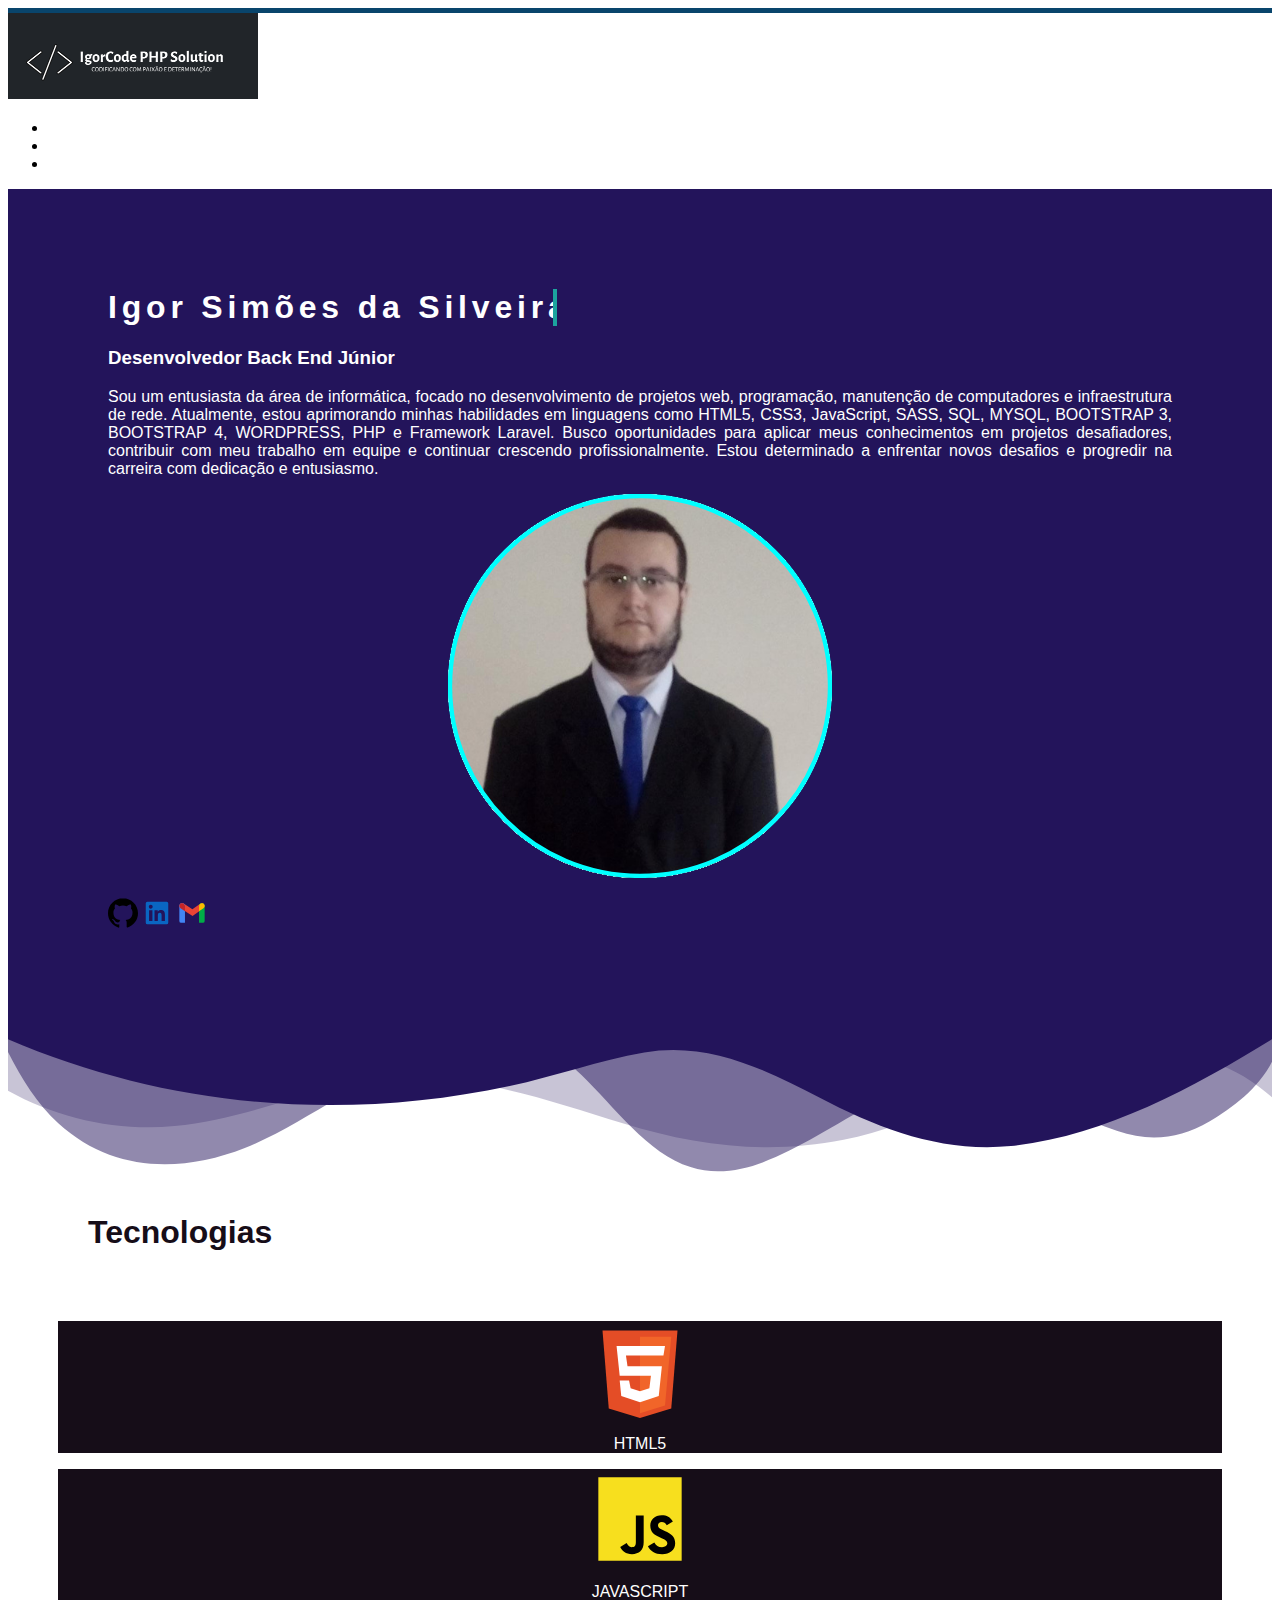
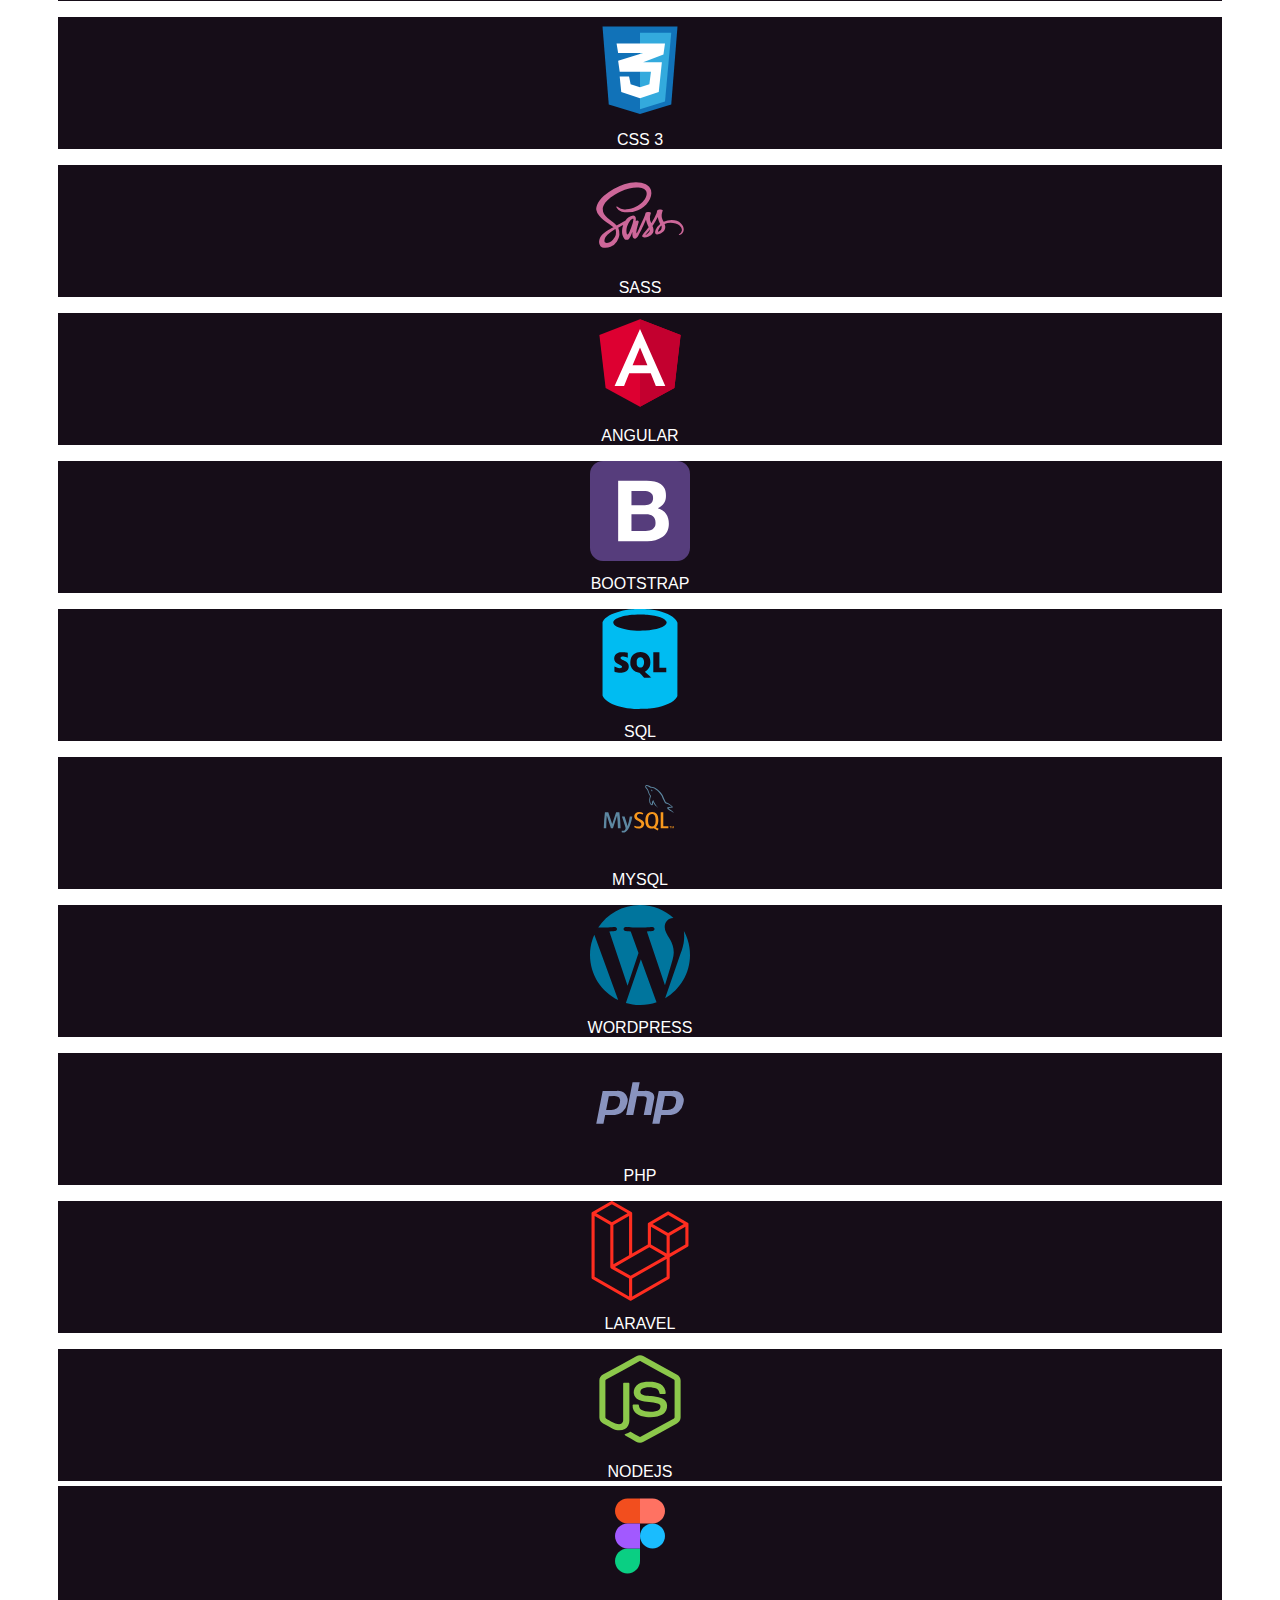
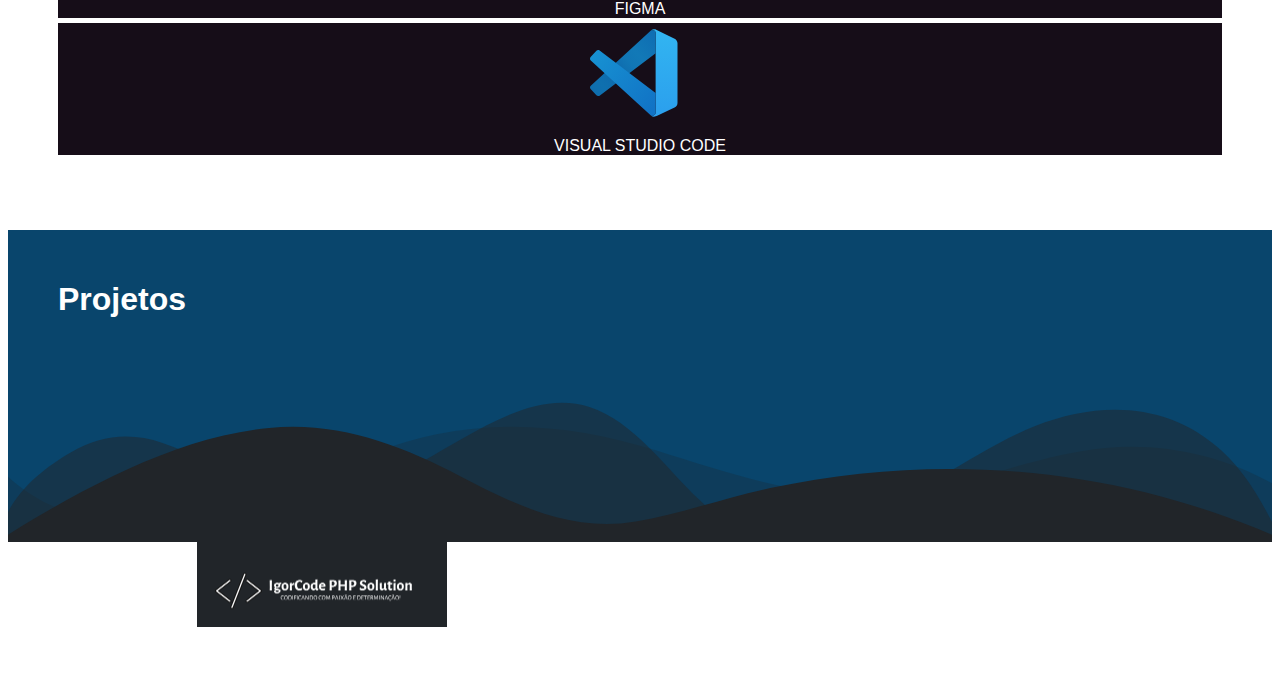
<file: index.html>
<!DOCTYPE html>
<html lang="en">
    <head>
        <meta charset="UTF-8">
        <meta name="viewport" content="width=device-width, initial-scale=1.0">
        <link rel="shortcut icon" type="imagex/png" href="./src/assets/images/1.ico">
        <link rel="stylesheet" href="src/assets/css/style.css">
        <link href="https://cdn.jsdelivr.net/npm/bootstrap@5.0.2/dist/css/bootstrap.min.css" rel="stylesheet" integrity="sha384-EVSTQN3/azprG1Anm3QDgpJLIm9Nao0Yz1ztcQTwFspd3yD65VohhpuuCOmLASjC" crossorigin="anonymous">
        <title>Igor Simões | Portifólio</title>
    </head>
    <body>
        <!-- Menu -->
        <div class="detalhe"></div>
        <!-- <nav class="navbar navbar-dark bg-dark">
            <div class="container">
                <a class="navbar-brand" href="#">
                    <img src="src/assets/images/logo2.png" alt="" width="250">
                </a>
                
                <ul class="nav justify-content-end">
                    <li class="nav-item">
                        <a class="nav-link" href="#sobre">Sobre</a>
                    </li>
                    <li class="nav-item">
                        <a class="nav-link" href="#tec">Tecnologia</a>
                    </li>
                    <li class="nav-item">
                        <a class="nav-link" href="#projetos">Projetos</a>
                    </li>
                </ul>
            </div>
        </nav> -->
        <nav class="navbar navbar-dark sticky-top bg-dark">
            <div class="container">
                <a class="navbar-brand" href="#">
                    <img src="src/assets/images/logo2.png" alt="" width="250">
                </a>
                <ul class="nav justify-content-end">
                    <li class="nav-item">
                    <a class="nav-link" href="#sobre">Sobre</a>
                    </li>
                    <li class="nav-item">
                    <a class="nav-link" href="#tec">Tecnologia</a>
                    </li>
                    <li class="nav-item">
                    <a class="nav-link" href="#projetos">Projetos</a>
                    </li>
                </ul>
            </div>
        </nav>
        <!-- Cabeçalho  -->
        <header class="header" id="sobre">
            <div class="container container_header">
                <h1 class="typewriter mb-4">Igor Simões da Silveira</h1>
                <div class="row g-5" style="row-gap: 20px; margin-bottom: 20px;">
                    <div class="col-md-6">
                        <h3>Desenvolvedor Back End Júnior</h3>
                        <p class="mt-3">Sou um entusiasta da área de informática, focado no desenvolvimento de projetos web, programação, manutenção de computadores e infraestrutura de rede. Atualmente, estou aprimorando minhas habilidades em linguagens como HTML5, CSS3, JavaScript, SASS, SQL, MYSQL, BOOTSTRAP 3, BOOTSTRAP 4, WORDPRESS, PHP e Framework Laravel. Busco oportunidades para aplicar meus conhecimentos em projetos desafiadores, contribuir com meu trabalho em equipe e continuar crescendo profissionalmente. Estou determinado a enfrentar novos desafios e progredir na carreira com dedicação e entusiasmo.</p>
                    </div>
                    <div class="col-md-6 justify-content-center" style="display: grid; align-items: center; align-content: center; justify-items: center;">
                        <img class="rounded foto_perfil" src="./src/assets/images/foto_perfil4.png"  alt="Foto de perfil">
                    </div>
                </div>
                <div class="row" style="margin-top: 20px; margin-bottom: 30px;">
                    <div class="col text-align-center rede_social">
                        <a class="btn btn-light" target="_blank" href="https://github.com/igorsimoes4"><svg height="30px" fill="#00000" viewBox="0 0 32 32" xmlns="http://www.w3.org/2000/svg"><g id="SVGRepo_bgCarrier" stroke-width="0"></g><g id="SVGRepo_tracerCarrier" stroke-linecap="round" stroke-linejoin="round"></g><g id="SVGRepo_iconCarrier"> <path d="M16 0.396c-8.839 0-16 7.167-16 16 0 7.073 4.584 13.068 10.937 15.183 0.803 0.151 1.093-0.344 1.093-0.772 0-0.38-0.009-1.385-0.015-2.719-4.453 0.964-5.391-2.151-5.391-2.151-0.729-1.844-1.781-2.339-1.781-2.339-1.448-0.989 0.115-0.968 0.115-0.968 1.604 0.109 2.448 1.645 2.448 1.645 1.427 2.448 3.744 1.74 4.661 1.328 0.14-1.031 0.557-1.74 1.011-2.135-3.552-0.401-7.287-1.776-7.287-7.907 0-1.751 0.62-3.177 1.645-4.297-0.177-0.401-0.719-2.031 0.141-4.235 0 0 1.339-0.427 4.4 1.641 1.281-0.355 2.641-0.532 4-0.541 1.36 0.009 2.719 0.187 4 0.541 3.043-2.068 4.381-1.641 4.381-1.641 0.859 2.204 0.317 3.833 0.161 4.235 1.015 1.12 1.635 2.547 1.635 4.297 0 6.145-3.74 7.5-7.296 7.891 0.556 0.479 1.077 1.464 1.077 2.959 0 2.14-0.020 3.864-0.020 4.385 0 0.416 0.28 0.916 1.104 0.755 6.4-2.093 10.979-8.093 10.979-15.156 0-8.833-7.161-16-16-16z"></path> </g></svg></a>
                        <a class="btn btn-light" target="_blank" href="https://www.linkedin.com/in/igorsimoesdasilveira/"><svg height="30px" viewBox="0 0 16 16" xmlns="http://www.w3.org/2000/svg" fill="none"><g id="SVGRepo_bgCarrier" stroke-width="0"></g><g id="SVGRepo_tracerCarrier" stroke-linecap="round" stroke-linejoin="round"></g><g id="SVGRepo_iconCarrier"><path fill="#0A66C2" d="M12.225 12.225h-1.778V9.44c0-.664-.012-1.519-.925-1.519-.926 0-1.068.724-1.068 1.47v2.834H6.676V6.498h1.707v.783h.024c.348-.594.996-.95 1.684-.925 1.802 0 2.135 1.185 2.135 2.728l-.001 3.14zM4.67 5.715a1.037 1.037 0 01-1.032-1.031c0-.566.466-1.032 1.032-1.032.566 0 1.031.466 1.032 1.032 0 .566-.466 1.032-1.032 1.032zm.889 6.51h-1.78V6.498h1.78v5.727zM13.11 2H2.885A.88.88 0 002 2.866v10.268a.88.88 0 00.885.866h10.226a.882.882 0 00.889-.866V2.865a.88.88 0 00-.889-.864z"></path></g></svg></a>
                        <a class="btn btn-light" target="_blank" href="mailto:igor01silveira@gmail.com"><svg height="30px" viewBox="0 0 32 32" data-name="Layer 1" id="Layer_1" xmlns="http://www.w3.org/2000/svg" fill="#000000"><g id="SVGRepo_bgCarrier" stroke-width="0"></g><g id="SVGRepo_tracerCarrier" stroke-linecap="round" stroke-linejoin="round"></g><g id="SVGRepo_iconCarrier"><path d="M16.58,19.1068l-12.69-8.0757A3,3,0,0,1,7.1109,5.97l9.31,5.9243L24.78,6.0428A3,3,0,0,1,28.22,10.9579Z" fill="#ea4435"></path><path d="M25.5,5.5h4a0,0,0,0,1,0,0v18a3,3,0,0,1-3,3h0a3,3,0,0,1-3-3V7.5a2,2,0,0,1,2-2Z" fill="#00ac47" transform="translate(53.0001 32.0007) rotate(180)"></path><path d="M29.4562,8.0656c-.0088-.06-.0081-.1213-.0206-.1812-.0192-.0918-.0549-.1766-.0823-.2652a2.9312,2.9312,0,0,0-.0958-.2993c-.02-.0475-.0508-.0892-.0735-.1354A2.9838,2.9838,0,0,0,28.9686,6.8c-.04-.0581-.09-.1076-.1342-.1626a3.0282,3.0282,0,0,0-.2455-.2849c-.0665-.0647-.1423-.1188-.2146-.1771a3.02,3.02,0,0,0-.24-.1857c-.0793-.0518-.1661-.0917-.25-.1359-.0884-.0461-.175-.0963-.267-.1331-.0889-.0358-.1837-.0586-.2766-.0859s-.1853-.06-.2807-.0777a3.0543,3.0543,0,0,0-.357-.036c-.0759-.0053-.1511-.0186-.2273-.018a2.9778,2.9778,0,0,0-.4219.0425c-.0563.0084-.113.0077-.1689.0193a33.211,33.211,0,0,0-.5645.178c-.0515.022-.0966.0547-.1465.0795A2.901,2.901,0,0,0,23.5,8.5v5.762l4.72-3.3043a2.8878,2.8878,0,0,0,1.2359-2.8923Z" fill="#ffba00"></path><path d="M5.5,5.5h0a3,3,0,0,1,3,3v18a0,0,0,0,1,0,0h-4a2,2,0,0,1-2-2V8.5a3,3,0,0,1,3-3Z" fill="#4285f4"></path><path d="M2.5439,8.0656c.0088-.06.0081-.1213.0206-.1812.0192-.0918.0549-.1766.0823-.2652A2.9312,2.9312,0,0,1,2.7426,7.32c.02-.0475.0508-.0892.0736-.1354A2.9719,2.9719,0,0,1,3.0316,6.8c.04-.0581.09-.1076.1342-.1626a3.0272,3.0272,0,0,1,.2454-.2849c.0665-.0647.1423-.1188.2147-.1771a3.0005,3.0005,0,0,1,.24-.1857c.0793-.0518.1661-.0917.25-.1359A2.9747,2.9747,0,0,1,4.3829,5.72c.089-.0358.1838-.0586.2766-.0859s.1853-.06.2807-.0777a3.0565,3.0565,0,0,1,.357-.036c.076-.0053.1511-.0186.2273-.018a2.9763,2.9763,0,0,1,.4219.0425c.0563.0084.113.0077.169.0193a2.9056,2.9056,0,0,1,.286.0888,2.9157,2.9157,0,0,1,.2785.0892c.0514.022.0965.0547.1465.0795a2.9745,2.9745,0,0,1,.3742.21A2.9943,2.9943,0,0,1,8.5,8.5v5.762L3.78,10.9579A2.8891,2.8891,0,0,1,2.5439,8.0656Z" fill="#c52528"></path></g></svg></a>
                    </div>
                </div>
            </div>
        </header>
        <!-- Shape Divider -->
        <div class="custom-shape-divider-top-1693099373">
            <svg data-name="Layer 1" xmlns="http://www.w3.org/2000/svg" viewBox="0 0 1200 120" preserveAspectRatio="none">
                <path d="M0,0V46.29c47.79,22.2,103.59,32.17,158,28,70.36-5.37,136.33-33.31,206.8-37.5C438.64,32.43,512.34,53.67,583,72.05c69.27,18,138.3,24.88,209.4,13.08,36.15-6,69.85-17.84,104.45-29.34C989.49,25,1113-14.29,1200,52.47V0Z" opacity=".25" class="shape-fill"></path>
                <path d="M0,0V15.81C13,36.92,27.64,56.86,47.69,72.05,99.41,111.27,165,111,224.58,91.58c31.15-10.15,60.09-26.07,89.67-39.8,40.92-19,84.73-46,130.83-49.67,36.26-2.85,70.9,9.42,98.6,31.56,31.77,25.39,62.32,62,103.63,73,40.44,10.79,81.35-6.69,119.13-24.28s75.16-39,116.92-43.05c59.73-5.85,113.28,22.88,168.9,38.84,30.2,8.66,59,6.17,87.09-7.5,22.43-10.89,48-26.93,60.65-49.24V0Z" opacity=".5" class="shape-fill"></path>
                <path d="M0,0V5.63C149.93,59,314.09,71.32,475.83,42.57c43-7.64,84.23-20.12,127.61-26.46,59-8.63,112.48,12.24,165.56,35.4C827.93,77.22,886,95.24,951.2,90c86.53-7,172.46-45.71,248.8-84.81V0Z" class="shape-fill"></path>
            </svg>
        </div>
        <!-- Conteudo Principal do Site -->
        <main>
            <!-- Seção de Tecnologias -->
            <section id="tec">
                <div class="container container_main">
                    <div class="title_tecnologia">
                        <h1>Tecnologias</h1>
                    </div> 
                    <div class="row row_tec row-cols-1 row-cols-md-2 row-cols-lg-6 g-6 justify-content-center" style="column-gap: 15px; row-gap: 15px; padding: 20px;">
                        <!-- Tecnologias do Front End -->
                        <div class="col bg-tec p-3 rounded" style="color: white;">
                            <div class="d-flex align-items-center justify-content-center mb-2" style="color: azure; text-align: center;">
                                <svg viewBox="0 0 32 32" height="100px" fill="none" xmlns="http://www.w3.org/2000/svg">
                                    <path d="M6 28L4 3H28L26 28L16 31L6 28Z" fill="#E44D26"/>
                                    <path d="M26 5H16V29.5L24 27L26 5Z" fill="#F16529"/>
                                    <path d="M9.5 17.5L8.5 8H24L23.5 11H11.5L12 14.5H23L22 24L16 26L10 24L9.5 19H12.5L13 21.5L16 22.5L19 21.5L19.5 17.5H9.5Z" fill="white"/>
                                </svg>  
                            </div>                                               
                            <p>HTML5</p> 
                        </div>                    
                        <div class="col bg-tec p-3 rounded" style="color: white;">
                            <div class="d-flex align-items-center justify-content-center mb-2" style="color: azure; text-align: center;">
                                <svg viewBox="-25.6 -25.6 307.20 307.20" height="100px" xmlns="http://www.w3.org/2000/svg" preserveAspectRatio="xMinYMin meet" fill="#000000" transform="rotate(0)"><g id="SVGRepo_bgCarrier" stroke-width="0"></g><g id="SVGRepo_tracerCarrier" stroke-linecap="round" stroke-linejoin="round"></g><g id="SVGRepo_iconCarrier"><path d="M0 0h256v256H0V0z" fill="#F7DF1E"></path><path d="M67.312 213.932l19.59-11.856c3.78 6.701 7.218 12.371 15.465 12.371 7.905 0 12.89-3.092 12.89-15.12v-81.798h24.057v82.138c0 24.917-14.606 36.259-35.916 36.259-19.245 0-30.416-9.967-36.087-21.996M152.381 211.354l19.588-11.341c5.157 8.421 11.859 14.607 23.715 14.607 9.969 0 16.325-4.984 16.325-11.858 0-8.248-6.53-11.17-17.528-15.98l-6.013-2.58c-17.357-7.387-28.87-16.667-28.87-36.257 0-18.044 13.747-31.792 35.228-31.792 15.294 0 26.292 5.328 34.196 19.247L210.29 147.43c-4.125-7.389-8.591-10.31-15.465-10.31-7.046 0-11.514 4.468-11.514 10.31 0 7.217 4.468 10.14 14.778 14.608l6.014 2.577c20.45 8.765 31.963 17.7 31.963 37.804 0 21.654-17.012 33.51-39.867 33.51-22.339 0-36.774-10.654-43.819-24.574"></path></g></svg>
                            </div>                                               
                            <p>JavaScript</p> 
                        </div>
                        <div class="col bg-tec p-3 rounded" style="color: white;">
                            <div class="d-flex align-items-center justify-content-center mb-2" style="color: azure; text-align: center;">
                                <svg viewBox="0 0 32 32" height="100px" fill="none" xmlns="http://www.w3.org/2000/svg"><g id="SVGRepo_bgCarrier" stroke-width="0"></g><g id="SVGRepo_tracerCarrier" stroke-linecap="round" stroke-linejoin="round"></g><g id="SVGRepo_iconCarrier"> <path d="M6 28L4 3H28L26 28L16 31L6 28Z" fill="#1172B8"></path> <path d="M26 5H16V29.5L24 27L26 5Z" fill="#33AADD"></path> <path d="M19.5 17.5H9.5L9 14L17 11.5H9L8.5 8.5H24L23.5 12L17 14.5H23L22 24L16 26L10 24L9.5 19H12.5L13 21.5L16 22.5L19 21.5L19.5 17.5Z" fill="white"></path> </g></svg>
                            </div>                                               
                            <p>CSS 3</p>
                        </div>
                        <div class="col bg-tec p-3 rounded" style="color: white;">
                            <div class="d-flex align-items-center justify-content-center mb-2" style="color: azure; text-align: center;">
                                <svg viewBox="0 0 32 32" height="100px" xmlns="http://www.w3.org/2000/svg" fill="#000000"><g id="SVGRepo_bgCarrier" stroke-width="0"></g><g id="SVGRepo_tracerCarrier" stroke-linecap="round" stroke-linejoin="round"></g><g id="SVGRepo_iconCarrier"><title>file_type_sass</title><path d="M26.11,17.572a5.8,5.8,0,0,0-2.537.588,5.345,5.345,0,0,1-.568-1.314,3.53,3.53,0,0,1-.051-1.1,9.811,9.811,0,0,1,.332-1.192c-.005-.051-.061-.292-.624-.3s-1.048.107-1.1.256a6.171,6.171,0,0,0-.235.834,19.686,19.686,0,0,1-1.713,3.294,3.186,3.186,0,0,1-.44-2.066,9.811,9.811,0,0,1,.332-1.192c-.005-.051-.061-.292-.624-.3s-1.048.107-1.1.256-.118.5-.235.834-1.483,3.386-1.841,4.173c-.184.4-.343.726-.455.946h0a.233.233,0,0,1-.02.041c-.1.189-.153.292-.153.292v.005c-.077.138-.159.266-.2.266a1.711,1.711,0,0,1,.01-.869c.2-1.059.69-2.705.685-2.762,0-.031.092-.317-.317-.465a.508.508,0,0,0-.578.1c-.036,0-.061.087-.061.087s.445-1.851-.849-1.851a3.855,3.855,0,0,0-2.475,1.683c-.348.189-1.089.593-1.882,1.028-.3.169-.614.338-.905.5-.02-.02-.041-.046-.061-.066C6.87,17.6,3.975,16.416,4.1,14.171c.046-.818.327-2.966,5.559-5.575,4.306-2.122,7.733-1.534,8.326-.23.849,1.862-1.836,5.319-6.285,5.82a3.351,3.351,0,0,1-2.813-.711c-.235-.256-.271-.271-.358-.22-.143.077-.051.307,0,.44a2.626,2.626,0,0,0,1.606,1.263,8.55,8.55,0,0,0,5.217-.517c2.7-1.043,4.8-3.943,4.184-6.372-.619-2.465-4.71-3.278-8.582-1.9A19.5,19.5,0,0,0,4.359,9.952c-2.133,1.995-2.47,3.728-2.332,4.455.5,2.578,4.051,4.255,5.472,5.5-.072.041-.138.077-.194.107-.711.353-3.421,1.77-4.1,3.268-.767,1.7.123,2.915.711,3.079a4.374,4.374,0,0,0,4.71-1.908A4.725,4.725,0,0,0,9.049,20.1a.107.107,0,0,0-.02-.031l.557-.327c.363-.215.721-.414,1.028-.578a6.74,6.74,0,0,0-.363,1.862,3.886,3.886,0,0,0,.834,2.7.921.921,0,0,0,.675.22c.6,0,.875-.5,1.176-1.094.368-.726.7-1.57.7-1.57s-.414,2.281.711,2.281c.409,0,.823-.532,1.008-.8v.005s.01-.015.031-.051l.066-.107v-.01c.164-.286.532-.936,1.079-2.015.706-1.391,1.386-3.13,1.386-3.13a8.888,8.888,0,0,0,.271,1.13,10.643,10.643,0,0,0,.583,1.309c-.164.23-.266.358-.266.358l.005.005c-.133.174-.276.363-.435.547a16.3,16.3,0,0,0-1.314,1.647.447.447,0,0,0,.123.6,1.116,1.116,0,0,0,.685.113,3.147,3.147,0,0,0,1.028-.235,3.45,3.45,0,0,0,.885-.465,1.98,1.98,0,0,0,.849-1.744,3.521,3.521,0,0,0-.322-1.233c.051-.072.1-.143.148-.215a23.428,23.428,0,0,0,1.534-2.649,8.888,8.888,0,0,0,.271,1.13,7.57,7.57,0,0,0,.5,1.125A4.861,4.861,0,0,0,20.965,20.8c-.322.931-.072,1.35.4,1.447a1.425,1.425,0,0,0,.747-.153,3.4,3.4,0,0,0,.946-.486,2.126,2.126,0,0,0,1.043-1.729,3.268,3.268,0,0,0-.235-1.023,5.356,5.356,0,0,1,2.716-.312c2.434.286,2.915,1.805,2.823,2.445a1.618,1.618,0,0,1-.772,1.094c-.169.107-.225.143-.21.22.02.113.1.107.245.087A1.9,1.9,0,0,0,30,20.7c.077-1.5-1.355-3.145-3.887-3.13ZM7.33,23.9c-.808.88-1.933,1.212-2.419.931-.522-.3-.317-1.6.675-2.532a12.884,12.884,0,0,1,1.9-1.417c.118-.072.292-.174.5-.3l.056-.031h0l.123-.077A3.493,3.493,0,0,1,7.33,23.9Zm5.881-4c-.281.685-.869,2.44-1.227,2.342-.307-.082-.5-1.412-.061-2.726a6.193,6.193,0,0,1,.956-1.754c.44-.491.926-.655,1.043-.455a9.062,9.062,0,0,1-.711,2.593Zm4.853,2.322c-.118.061-.23.1-.281.072-.036-.02.051-.1.051-.1s.609-.655.849-.951c.138-.174.3-.378.476-.609V20.7c0,.782-.757,1.309-1.094,1.524Zm3.744-.854c-.087-.061-.072-.266.22-.905a3.408,3.408,0,0,1,.834-1.074,1.448,1.448,0,0,1,.082.471,1.547,1.547,0,0,1-1.135,1.509Z" style="fill:#cd6799"></path></g></svg>
                            </div>                                               
                            <p>Sass</p>
                        </div>
                        <div class="col bg-tec p-3 rounded" style="color: white;">
                            <div class="d-flex align-items-center justify-content-center mb-2" style="color: azure; text-align: center;">
                                <svg viewBox="0 0 32 32" height="100px" fill="none" xmlns="http://www.w3.org/2000/svg"><g id="SVGRepo_bgCarrier" stroke-width="0"></g><g id="SVGRepo_tracerCarrier" stroke-linecap="round" stroke-linejoin="round"></g><g id="SVGRepo_iconCarrier"> <path d="M16 2L3 7L5 24L16 30L27 24L29 7L16 2Z" fill="#DD0031"></path> <path d="M16 2V30L27 24L29 7L16 2Z" fill="#C3002F"></path> <path d="M15.9998 5.09375L7.87305 23.3638H10.9031L12.5368 19.2757H19.4348L21.0685 23.3638H24.0986L15.9998 5.09375ZM18.3736 16.7557H13.626L15.9998 11.0298L18.3736 16.7557Z" fill="white"></path> </g></svg>                            </div>                                               
                            <p>Angular</p>
                        </div>
                        <div class="col bg-tec p-3 rounded" style="color: white;">
                            <div class="d-flex align-items-center justify-content-center mb-2" class="d-flex align-items-center justify-content-center mb-2" style="color: azure; text-align: center;">
                                <svg viewBox="0 0 256 256" height="100px" version="1.1" xmlns="http://www.w3.org/2000/svg" xmlns:xlink="http://www.w3.org/1999/xlink" preserveAspectRatio="xMidYMid" fill="#000000"><g id="SVGRepo_bgCarrier" stroke-width="0"></g><g id="SVGRepo_tracerCarrier" stroke-linecap="round" stroke-linejoin="round"></g><g id="SVGRepo_iconCarrier"> <g> <path d="M0,222.991225 C0,241.223474 14.7785318,256 33.0087747,256 L222.991225,256 C241.223474,256 256,241.221468 256,222.991225 L256,33.0087747 C256,14.7765263 241.221468,0 222.991225,0 L33.0087747,0 C14.7765263,0 0,14.7785318 0,33.0087747 L0,222.991225 Z" fill="#563D7C"> </path> <path d="M106.157563,113.238095 L106.157563,76.9845938 L138.069328,76.9845938 C141.108559,76.9845938 144.039202,77.2378593 146.861345,77.7443978 C149.683488,78.2509362 152.179961,79.1554557 154.35084,80.4579832 C156.52172,81.7605107 158.258397,83.5695496 159.560924,85.8851541 C160.863452,88.2007585 161.514706,91.1675823 161.514706,94.7857143 C161.514706,101.298352 159.560944,106.001853 155.653361,108.896359 C151.745779,111.790864 146.752832,113.238095 140.67437,113.238095 L106.157563,113.238095 L106.157563,113.238095 Z M72.07493,50.5 L72.07493,205.5 L147.186975,205.5 C154.133788,205.5 160.899594,204.631661 167.484594,202.894958 C174.069594,201.158255 179.93088,198.480877 185.068627,194.862745 C190.206375,191.244613 194.294803,186.577293 197.334034,180.860644 C200.373264,175.143996 201.892857,168.37819 201.892857,160.563025 C201.892857,150.866431 199.541107,142.581033 194.837535,135.706583 C190.133963,128.832132 183.00635,124.020088 173.454482,121.270308 C180.401295,117.941627 185.647508,113.672295 189.193277,108.462185 C192.739047,103.252075 194.511905,96.7395349 194.511905,88.9243697 C194.511905,81.6881057 193.317939,75.6097352 190.929972,70.6890756 C188.542005,65.7684161 185.177193,61.8247114 180.835434,58.8578431 C176.493676,55.8909749 171.283644,53.756309 165.205182,52.4537815 C159.12672,51.151254 152.397096,50.5 145.016106,50.5 L72.07493,50.5 L72.07493,50.5 Z M106.157563,179.015406 L106.157563,136.466387 L143.279412,136.466387 C150.660401,136.466387 156.594049,138.166883 161.080532,141.567927 C165.567016,144.968971 167.810224,150.649353 167.810224,158.609244 C167.810224,162.661552 167.122789,165.990183 165.747899,168.595238 C164.373009,171.200293 162.527789,173.262597 160.212185,174.782213 C157.89658,176.301828 155.219203,177.387252 152.179972,178.038515 C149.140741,178.689779 145.956833,179.015406 142.628151,179.015406 L106.157563,179.015406 L106.157563,179.015406 Z" fill="#FFFFFF"> </path> </g> </g></svg>
                            </div>                                               
                            <p>Bootstrap</p>  
                        </div>
                        <!-- Tecnologias de Banco de Dados -->
                        <div class="col bg-tec p-3 rounded" style="color: white;">
                            <div class="d-flex align-items-center justify-content-center mb-2" style="color: azure; text-align: center;">
                                <svg viewBox="-8.78 0 70 70" height="100px" xmlns:dc="http://purl.org/dc/elements/1.1/" xmlns:cc="http://creativecommons.org/ns#" xmlns:rdf="http://www.w3.org/1999/02/22-rdf-syntax-ns#" xmlns="http://www.w3.org/2000/svg" fill="#000000"><g id="SVGRepo_bgCarrier" stroke-width="0"></g><g id="SVGRepo_tracerCarrier" stroke-linecap="round" stroke-linejoin="round"></g><g id="SVGRepo_iconCarrier"> <metadata> <rdf:rdf> <cc:work> <dc:subject> Data </dc:subject> <dc:identifier> sql-database-generic </dc:identifier> <dc:title> SQL Database (Generic) </dc:title> <dc:format> image/svg+xml </dc:format> <dc:publisher> Amido Limited </dc:publisher> <dc:creator> Richard Slater </dc:creator> <dc:type rdf:resource="http://purl.org/dc/dcmitype/StillImage"></dc:type> </cc:work> </rdf:rdf> </metadata> <path d="m 852.97077,1013.9363 c -6.55238,-0.4723 -13.02857,-2.1216 -17.00034,-4.3296 -2.26232,-1.2576 -3.98589,-2.8032 -4.66223,-4.1807 l -0.4024,-0.8196 0,-25.70807 0,-25.7081 0.31843,-0.6465 c 1.42297,-2.889 5.96432,-5.4935 12.30378,-7.0562 2.15195,-0.5305 5.2586,-1.0588 7.79304,-1.3252 2.58797,-0.2721 9.44765,-0.2307 12.02919,0.073 6.86123,0.8061 12.69967,2.6108 16.29768,5.0377 1.38756,0.9359 2.81137,2.4334 3.29371,3.4642 l 0.41358,0.8838 -0.0354,25.6303 -0.0354,25.63047 -0.33195,0.6744 c -0.18257,0.3709 -0.73406,1.1007 -1.22553,1.6216 -2.99181,3.1715 -9.40919,5.5176 -17.8267,6.5172 -1.71567,0.2038 -9.16916,0.3686 -10.92937,0.2417 z m 12.07501,-22.02839 c -0.0252,-0.0657 -1.00472,-0.93831 -2.17671,-1.93922 -1.17199,-1.00091 -2.18138,-1.86687 -2.24309,-1.92436 -0.0617,-0.0575 0.15481,-0.26106 0.48117,-0.45237 0.32635,-0.19131 0.95163,-0.7235 1.3895,-1.18265 1.2805,-1.34272 1.88466,-3.00131 1.88466,-5.17388 0,-2.1388 -0.65162,-3.8645 -1.95671,-5.1818 -1.31533,-1.3278 -2.82554,-1.8983 -5.02486,-1.8983 -3.39007,0 -5.99368,1.9781 -6.82468,5.1851 -0.28586,1.1031 -0.28432,3.33211 0.003,4.31023 0.74941,2.55136 2.79044,4.40434 5.33062,4.83946 0.8596,0.14724 0.97605,0.21071 1.5621,0.85144 0.34829,0.38078 1.06301,1.14085 1.58827,1.68904 l 0.95501,0.9967 2.53878,0 c 1.39633,0 2.51816,-0.0537 2.49296,-0.11939 z m -8.70653,-7.10848 c -0.61119,-0.31868 -0.84225,-0.56599 -1.19079,-1.27453 -0.26919,-0.54724 -0.31522,-0.85851 -0.31824,-2.15197 -0.003,-1.3143 0.0388,-1.5983 0.31987,-2.169 0.45985,-0.9339 1.09355,-1.376 2.07384,-1.4469 1.36454,-0.099 2.15217,0.5707 2.56498,2.1801 0.50612,1.97321 -0.0504,4.07107 -1.26471,4.76729 -0.63707,0.36527 -1.58737,0.40659 -2.18495,0.095 z m -11.25315,3.66269 c 2.66179,-0.5048 4.1728,-2.0528 4.1728,-4.27495 0,-1.97137 -0.97548,-3.12004 -3.6716,-4.32364 -1.54338,-0.689 -2.10241,-1.1215 -2.10241,-1.6268 0,-0.4188 0.53052,-0.8777 1.14813,-0.993 0.60302,-0.1126 2.20237,0.1652 3.14683,0.5467 l 0.79167,0.3198 0,-1.7524 0,-1.7525 -0.85923,-0.1906 c -0.53103,-0.1178 -1.64689,-0.1885 -2.92137,-0.1849 -1.80528,0 -2.15881,0.044 -2.83818,0.3138 -1.98445,0.7878 -2.92613,2.1298 -2.91107,4.1485 0.0141,1.8898 1.01108,3.06864 3.49227,4.12912 1.46399,0.62572 2.05076,1.10218 2.05076,1.66522 0,1.1965 -1.99362,1.34375 -4.10437,0.30315 -0.57805,-0.28498 -1.09739,-0.54137 -1.1541,-0.56976 -0.0567,-0.0284 -0.10311,0.79023 -0.10311,1.81917 0,1.86239 0.002,1.87137 0.33919,1.99974 1.26979,0.48278 4.07626,0.69787 5.52379,0.42335 z m 30.4308,-1.72766 0,-1.58098 -2.40584,0 -2.40583,0 0,-5.43035 0,-5.4303 -2.13089,0 -2.13088,0 0,7.0113 0,7.01131 4.53672,0 4.53672,0 0,-1.58098 z m -14.84745,-27.70503 c 4.23447,-0.2937 7.4086,-0.8482 10.20178,-1.7821 2.78264,-0.9304 4.42643,-2.0562 4.79413,-3.2834 0.14166,-0.4729 0.13146,-0.6523 -0.0665,-1.1708 -0.88775,-2.3245 -5.84694,-4.1104 -13.42493,-4.8345 -3.24154,-0.3098 -9.13671,-0.2094 -12.22745,0.2081 -4.71604,0.6372 -8.54333,1.8208 -10.2451,3.1683 -3.44251,2.726 0.19793,5.7242 8.66397,7.1354 3.67084,0.6119 8.42674,0.828 12.30414,0.559 z" fill="#00bcf2" transform="translate(-830.906 -943.981)"></path> </g></svg>
                            </div>                                               
                            <p>SQL</p> 
                        </div>
                        <div class="col bg-tec p-3 rounded" style="color: white;">
                            <div class="d-flex align-items-center justify-content-center mb-2" style="color: azure; text-align: center;">
                                <svg viewBox="-18.458 -22.75 191.151 191.151" height="100px" xmlns="http://www.w3.org/2000/svg" fill="#000000"><g id="SVGRepo_bgCarrier" stroke-width="0"></g><g id="SVGRepo_tracerCarrier" stroke-linecap="round" stroke-linejoin="round"></g><g id="SVGRepo_iconCarrier"><path d="M-18.458 6.58h191.151v132.49H-18.458V6.58z" fill="none"></path><path d="M40.054 113.583h-5.175c-.183-8.735-.687-16.947-1.511-24.642h-.046l-7.879 24.642h-3.94l-7.832-24.642h-.045c-.581 7.388-.947 15.602-1.099 24.642H7.81c.304-10.993 1.068-21.299 2.289-30.919h6.414l7.465 22.719h.046l7.511-22.719h6.137c1.344 11.268 2.138 21.575 2.382 30.919M62.497 90.771c-2.107 11.434-4.887 19.742-8.337 24.928-2.688 3.992-5.633 5.99-8.84 5.99-.855 0-1.91-.258-3.16-.77v-2.757c.611.088 1.328.138 2.152.138 1.498 0 2.702-.412 3.62-1.238 1.098-1.006 1.647-2.137 1.647-3.388 0-.858-.428-2.612-1.282-5.268L42.618 90.77h5.084l4.076 13.19c.916 2.995 1.298 5.086 1.145 6.277 2.229-5.953 3.786-12.444 4.673-19.468h4.901v.002z" fill="#5d87a1"></path><path d="M131.382 113.583h-14.7V82.664h4.945v27.113h9.755v3.806zM112.834 114.33l-5.684-2.805c.504-.414.986-.862 1.42-1.381 2.416-2.838 3.621-7.035 3.621-12.594 0-10.229-4.014-15.346-12.045-15.346-3.938 0-7.01 1.298-9.207 3.895-2.414 2.84-3.619 7.022-3.619 12.551 0 5.435 1.068 9.422 3.205 11.951 1.955 2.291 4.902 3.438 8.843 3.438 1.47 0 2.819-.18 4.048-.543l7.4 4.308 2.018-3.474zm-18.413-6.934c-1.252-2.014-1.878-5.248-1.878-9.707 0-7.785 2.365-11.682 7.1-11.682 2.475 0 4.289.932 5.449 2.792 1.25 2.017 1.879 5.222 1.879 9.619 0 7.849-2.367 11.774-7.099 11.774-2.476.001-4.29-.928-5.451-2.796M85.165 105.013c0 2.622-.962 4.773-2.884 6.458-1.924 1.678-4.504 2.519-7.737 2.519-3.024 0-5.956-.966-8.794-2.888l1.329-2.655c2.442 1.223 4.653 1.831 6.638 1.831 1.863 0 3.319-.413 4.375-1.232 1.055-.822 1.684-1.975 1.684-3.433 0-1.837-1.281-3.407-3.631-4.722-2.167-1.19-6.501-3.678-6.501-3.678-2.349-1.712-3.525-3.55-3.525-6.578 0-2.506.877-4.529 2.632-6.068 1.757-1.545 4.024-2.315 6.803-2.315 2.87 0 5.479.769 7.829 2.291l-1.192 2.656c-2.01-.854-3.994-1.281-5.951-1.281-1.585 0-2.809.381-3.66 1.146-.858.762-1.387 1.737-1.387 2.933 0 1.828 1.308 3.418 3.722 4.759 2.196 1.192 6.638 3.723 6.638 3.723 2.409 1.709 3.612 3.53 3.612 6.534" fill="#f8981d"></path><path d="M137.59 72.308c-2.99-.076-5.305.225-7.248 1.047-.561.224-1.453.224-1.531.933.303.3.338.784.601 1.198.448.747 1.229 1.752 1.942 2.276.783.6 1.569 1.194 2.393 1.717 1.453.899 3.1 1.422 4.516 2.318.825.521 1.645 1.195 2.471 1.756.406.299.666.784 1.193.971v-.114c-.264-.336-.339-.822-.598-1.196l-1.122-1.082c-1.084-1.456-2.431-2.727-3.884-3.771-1.196-.824-3.812-1.944-4.297-3.322l-.076-.076c.822-.077 1.797-.375 2.578-.604 1.271-.335 2.43-.259 3.734-.594.6-.15 1.195-.338 1.797-.523v-.337c-.676-.673-1.158-1.567-1.869-2.203-1.902-1.643-3.998-3.25-6.164-4.595-1.16-.749-2.652-1.231-3.887-1.868-.445-.225-1.195-.336-1.457-.71-.67-.822-1.047-1.904-1.533-2.877-1.08-2.053-2.129-4.331-3.061-6.502-.674-1.456-1.084-2.91-1.906-4.257-3.85-6.35-8.031-10.196-14.457-13.971-1.381-.786-3.024-1.121-4.779-1.533l-2.803-.148c-.598-.262-1.197-.973-1.719-1.309-2.132-1.344-7.621-4.257-9.189-.411-1.01 2.431 1.494 4.821 2.354 6.054.635.856 1.458 1.83 1.902 2.802.263.635.337 1.309.6 1.98.598 1.644 1.157 3.473 1.943 5.007.41.782.857 1.604 1.381 2.312.3.414.822.597.936 1.272-.521.744-.562 1.867-.861 2.801-1.344 4.221-.819 9.45 1.086 12.552.596.934 2.018 2.99 3.92 2.202 1.684-.672 1.311-2.801 1.795-4.668.111-.451.038-.747.262-1.043v.073c.521 1.045 1.047 2.052 1.53 3.1 1.159 1.829 3.177 3.735 4.858 5.002.895.676 1.604 1.832 2.725 2.245V74.1h-.074c-.227-.335-.559-.485-.857-.745-.674-.673-1.42-1.495-1.943-2.241-1.566-2.093-2.952-4.41-4.182-6.801-.602-1.16-1.121-2.428-1.606-3.586-.226-.447-.226-1.121-.601-1.346-.562.821-1.381 1.532-1.791 2.538-.711 1.609-.785 3.588-1.049 5.646l-.147.072c-1.19-.299-1.604-1.53-2.056-2.575-1.119-2.654-1.307-6.914-.336-9.976.26-.783 1.385-3.249.936-3.995-.225-.715-.973-1.122-1.383-1.685-.482-.708-1.01-1.604-1.346-2.39-.896-2.091-1.347-4.408-2.312-6.498-.451-.974-1.234-1.982-1.868-2.879-.712-1.008-1.495-1.718-2.058-2.913-.186-.411-.447-1.083-.148-1.53.073-.3.225-.412.523-.487.484-.409 1.867.111 2.352.336 1.385.56 2.543 1.083 3.699 1.867.523.375 1.084 1.085 1.755 1.272h.786c1.193.26 2.538.072 3.661.41 1.979.636 3.772 1.569 5.38 2.576 4.893 3.103 8.928 7.512 11.652 12.778.447.858.637 1.644 1.045 2.539.787 1.832 1.76 3.7 2.541 5.493.785 1.755 1.533 3.547 2.654 5.005.559.784 2.805 1.195 3.812 1.606.745.335 1.905.633 2.577 1.044 1.271.783 2.537 1.682 3.732 2.543.595.448 2.465 1.382 2.576 2.13M99.484 39.844a5.82 5.82 0 0 0-1.529.188v.075h.072c.301.597.824 1.011 1.197 1.532.301.599.562 1.193.857 1.791l.072-.074c.527-.373.789-.971.789-1.868-.227-.264-.262-.522-.451-.784-.22-.374-.705-.56-1.007-.86" fill="#5d87a1"></path><path d="M141.148 113.578h.774v-3.788h-1.161l-.947 2.585-1.029-2.585h-1.118v3.788h.731v-2.882h.041l1.078 2.882h.557l1.074-2.882v2.882zm-6.235 0h.819v-3.146h1.072v-.643h-3.008v.643h1.115l.002 3.146z" fill="#f8981d"></path></g></svg>
                            </div>                                               
                            <p>MySql</p> 
                        </div>
                        <!-- Tecnologias do Back End -->
                        <div class="col bg-tec p-3 rounded" style="color: white;">
                            <div class="d-flex align-items-center justify-content-center mb-2" style="color: azure; text-align: center;">
                                <svg viewBox="0 0 48 48" height="100px" version="1.1" xmlns="http://www.w3.org/2000/svg" xmlns:xlink="http://www.w3.org/1999/xlink" fill="#000000"><g id="SVGRepo_bgCarrier" stroke-width="0"></g><g id="SVGRepo_tracerCarrier" stroke-linecap="round" stroke-linejoin="round"></g><g id="SVGRepo_iconCarrier"> <title>Wordpress-color</title> <desc>Created with Sketch.</desc> <defs> </defs> <g id="Icons" stroke="none" stroke-width="1" fill="none" fill-rule="evenodd"> <g id="Color-" transform="translate(-400.000000, -760.000000)" fill="#00759D"> <path d="M400,783.99925 C400,793.499047 405.520173,801.708803 413.525923,805.598425 L402.077565,774.232445 C400.747023,777.216038 400,780.519141 400,783.99925 Z M440.201556,782.788712 C440.201556,779.821619 439.135023,777.768055 438.222994,776.170505 C437.006456,774.191943 435.864921,772.517891 435.864921,770.540829 C435.864921,768.33426 437.537473,766.280696 439.895547,766.280696 C440.00205,766.280696 440.102553,766.294197 440.206056,766.300197 C435.936923,762.388075 430.247245,760 423.99955,760 C415.614288,760 408.238557,764.302134 403.946923,770.816838 C404.510941,770.834839 405.041958,770.845339 405.491972,770.845339 C408.00155,770.845339 411.888172,770.540829 411.888172,770.540829 C413.181212,770.464327 413.334217,772.366386 412.041176,772.517891 C412.041176,772.517891 410.740636,772.670896 409.29459,772.747398 L418.033864,798.743211 L423.287028,782.991218 L419.548911,772.747398 C418.25587,772.670896 417.030332,772.517891 417.030332,772.517891 C415.737292,772.441389 415.888797,770.464327 417.183337,770.540829 C417.183337,770.540829 421.146461,770.845339 423.504535,770.845339 C426.014113,770.845339 429.900734,770.540829 429.900734,770.540829 C431.195275,770.464327 431.34678,772.366386 430.053739,772.517891 C430.053739,772.517891 428.751698,772.670896 427.307153,772.747398 L435.980424,798.545205 L438.375999,790.546955 C439.411032,787.225851 440.201556,784.842276 440.201556,782.788712 Z M445.059908,772.48534 C445.163411,773.250364 445.221913,774.06939 445.221913,774.952917 C445.221913,777.387493 444.765899,780.125079 443.396356,783.549686 L436.065627,804.743848 C443.20135,800.584218 448,792.852977 448,783.9997 C448,779.82657 446.933467,775.903947 445.059908,772.48534 Z M424.421063,786.098716 L417.219338,807.022869 C419.370405,807.655889 421.644476,808.0009 423.99955,808.0009 C426.794137,808.0009 429.474721,807.517885 431.969299,806.640358 C431.906297,806.536854 431.846295,806.428851 431.798294,806.310347 L424.421063,786.098716 Z" id="Wordpress"> </path> </g> </g> </g></svg>
                            </div>                                               
                            <p>WordPress</p>  
                        </div>
                        <div class="col bg-tec p-3 rounded" style="color: white;">
                            <div class="d-flex align-items-center justify-content-center mb-2" style="color: azure; text-align: center;">
                                <svg viewBox="0 0 32 32" height="100px" xmlns="http://www.w3.org/2000/svg" fill="#000000"><g id="SVGRepo_bgCarrier" stroke-width="0"></g><g id="SVGRepo_tracerCarrier" stroke-linecap="round" stroke-linejoin="round"></g><g id="SVGRepo_iconCarrier"><title>file_type_php3</title><path d="M7.6,13.791a2.352,2.352,0,0,1,1.745.483,1.916,1.916,0,0,1,.207,1.66,2.78,2.78,0,0,1-.918,1.748,3.375,3.375,0,0,1-2.07.529h-1.4L6.024,13.8ZM2,22.677H4.3l.545-2.8H6.812A7.049,7.049,0,0,0,8.956,19.6a4.06,4.06,0,0,0,1.53-.918A4.585,4.585,0,0,0,11.93,16.1a3.288,3.288,0,0,0-.55-2.922A3.671,3.671,0,0,0,8.47,12.129H4.057Z" style="fill:#8993be"></path><path d="M13.617,9.323H15.9l-.553,2.8h2.031a3.956,3.956,0,0,1,2.645.669,2.213,2.213,0,0,1,.436,2.167l-.954,4.909H17.195l.908-4.667a1.267,1.267,0,0,0-.114-1.086,1.6,1.6,0,0,0-1.144-.286H15.022l-1.175,6.044H11.559Z" style="fill:#8993be"></path><path d="M25.539,13.791a2.352,2.352,0,0,1,1.745.483,1.916,1.916,0,0,1,.207,1.66,2.78,2.78,0,0,1-.918,1.748,3.375,3.375,0,0,1-2.074.529H23.1l.858-4.416Zm-5.6,8.886h2.3l.545-2.8h1.968A7.049,7.049,0,0,0,26.9,19.6a4.06,4.06,0,0,0,1.53-.918A4.585,4.585,0,0,0,29.869,16.1a3.288,3.288,0,0,0-.55-2.922,3.671,3.671,0,0,0-2.909-1.046h-4.42Z" style="fill:#8993be"></path></g></svg>
                            </div>                                               
                            <p>Php</p>  
                        </div>
                        <div class="col bg-tec p-3 rounded" style="color: white;">
                            <div class="d-flex align-items-center justify-content-center mb-2" style="color: azure; text-align: center;">
                                <svg viewBox="-4 0 264 264" height="100px" version="1.1" xmlns="http://www.w3.org/2000/svg" xmlns:xlink="http://www.w3.org/1999/xlink" preserveAspectRatio="xMidYMid" fill="#000000"><g id="SVGRepo_bgCarrier" stroke-width="0"></g><g id="SVGRepo_tracerCarrier" stroke-linecap="round" stroke-linejoin="round"></g><g id="SVGRepo_iconCarrier"> <g> <path d="M255.855641,59.619717 C255.950565,59.9710596 256,60.3333149 256,60.6972536 L256,117.265345 C256,118.743206 255.209409,120.108149 253.927418,120.843385 L206.448786,148.178786 L206.448786,202.359798 C206.448786,203.834322 205.665123,205.195421 204.386515,205.937838 L105.27893,262.990563 C105.05208,263.119455 104.804608,263.201946 104.557135,263.289593 C104.464333,263.320527 104.376687,263.377239 104.278729,263.403017 C103.585929,263.58546 102.857701,263.58546 102.164901,263.403017 C102.051476,263.372083 101.948363,263.310215 101.840093,263.26897 C101.613244,263.186479 101.376082,263.1143 101.159544,262.990563 L2.07258227,205.937838 C0.7913718,205.201819 0,203.837372 0,202.359798 L0,32.6555248 C0,32.2843161 0.0515567729,31.9234187 0.144358964,31.5728326 C0.175293028,31.454252 0.24747251,31.3459828 0.288717928,31.2274022 C0.366053087,31.0108638 0.438232569,30.7891697 0.55165747,30.5880982 C0.628992629,30.4540506 0.742417529,30.3457814 0.83521972,30.2220451 C0.953800298,30.0570635 1.06206952,29.8869261 1.20127281,29.7425672 C1.31985339,29.6239866 1.4745237,29.5363401 1.60857131,29.4332265 C1.75808595,29.3094903 1.89213356,29.1754427 2.06227091,29.0774848 L2.06742659,29.0774848 L51.6134853,0.551122364 C52.8901903,-0.183535768 54.4613221,-0.183535768 55.7380271,0.551122364 L105.284086,29.0774848 L105.294397,29.0774848 C105.459379,29.1805983 105.598582,29.3094903 105.748097,29.4280708 C105.882144,29.5311844 106.031659,29.6239866 106.15024,29.7374115 C106.294599,29.8869261 106.397712,30.0570635 106.521448,30.2220451 C106.609095,30.3457814 106.727676,30.4540506 106.799855,30.5880982 C106.918436,30.7943253 106.985459,31.0108638 107.06795,31.2274022 C107.109196,31.3459828 107.181375,31.454252 107.212309,31.5779883 C107.307234,31.9293308 107.355765,32.2915861 107.356668,32.6555248 L107.356668,138.651094 L148.643332,114.878266 L148.643332,60.6920979 C148.643332,60.3312005 148.694889,59.9651474 148.787691,59.619717 C148.823781,59.4959808 148.890804,59.3877116 148.93205,59.269131 C149.014541,59.0525925 149.08672,58.8308984 149.200145,58.629827 C149.27748,58.4957794 149.390905,58.3875102 149.478552,58.2637739 C149.602288,58.0987922 149.705401,57.9286549 149.84976,57.7842959 C149.968341,57.6657153 150.117856,57.5780688 150.251903,57.4749553 C150.406573,57.351219 150.540621,57.2171714 150.705603,57.1192136 L150.710758,57.1192136 L200.261973,28.5928511 C201.538395,27.8571345 203.110093,27.8571345 204.386515,28.5928511 L253.932573,57.1192136 C254.107866,57.2223271 254.241914,57.351219 254.396584,57.4697996 C254.525476,57.5729132 254.674991,57.6657153 254.793572,57.7791402 C254.93793,57.9286549 255.041044,58.0987922 255.16478,58.2637739 C255.257582,58.3875102 255.371007,58.4957794 255.443187,58.629827 C255.561767,58.8308984 255.628791,59.0525925 255.711282,59.269131 C255.757683,59.3877116 255.824707,59.4959808 255.855641,59.619717 Z M247.740605,114.878266 L247.740605,67.8378666 L230.402062,77.8192579 L206.448786,91.6106946 L206.448786,138.651094 L247.745761,114.878266 L247.740605,114.878266 Z M198.194546,199.97272 L198.194546,152.901386 L174.633101,166.357704 L107.351512,204.757188 L107.351512,252.27191 L198.194546,199.97272 Z M8.25939501,39.7961379 L8.25939501,199.97272 L99.0921175,252.266755 L99.0921175,204.762344 L51.6392637,177.906421 L51.6237967,177.89611 L51.603174,177.885798 C51.443348,177.792996 51.3093004,177.658949 51.1597857,177.545524 C51.0308938,177.44241 50.8813791,177.359919 50.7679542,177.246494 L50.7576429,177.231027 C50.6235953,177.102135 50.5307931,176.942309 50.4173682,176.79795 C50.3142546,176.658747 50.1905184,176.540167 50.1080276,176.395808 L50.1028719,176.380341 C50.0100697,176.22567 49.9533572,176.040066 49.8863334,175.864773 C49.8193096,175.710103 49.7316631,175.565744 49.6904177,175.400762 L49.6904177,175.395606 C49.6388609,175.19969 49.6285496,174.993463 49.6079269,174.792392 C49.5873041,174.637722 49.5460587,174.483051 49.5460587,174.328381 L49.5460587,174.31807 L49.5460587,63.5689658 L25.5979377,49.7723734 L8.25939501,39.8012935 L8.25939501,39.7961379 Z M53.6809119,8.89300821 L12.3994039,32.6555248 L53.6706006,56.4180414 L94.9469529,32.6503692 L53.6706006,8.89300821 L53.6809119,8.89300821 Z M75.1491521,157.19091 L99.0972731,143.404629 L99.0972731,39.7961379 L81.7587304,49.7775291 L57.8054537,63.5689658 L57.8054537,167.177457 L75.1491521,157.19091 Z M202.324244,36.934737 L161.047891,60.6972536 L202.324244,84.4597702 L243.59544,60.6920979 L202.324244,36.934737 Z M198.194546,91.6106946 L174.24127,77.8192579 L156.902727,67.8378666 L156.902727,114.878266 L180.850848,128.664547 L198.194546,138.651094 L198.194546,91.6106946 Z M103.216659,197.616575 L163.759778,163.052915 L194.023603,145.781396 L152.778185,122.034346 L105.289242,149.374903 L62.0073307,174.292291 L103.216659,197.616575 Z" fill="#FF2D20"> </path> </g> </g></svg>
                            </div>                                               
                            <p>Laravel</p>  
                        </div>
                        <div class="col bg-tec p-3 rounded" style="color: white;">
                            <div class="d-flex align-items-center justify-content-center mb-2" style="color: azure; text-align: center;">
                                <svg viewBox="0 0 32 32" height="100px" fill="none" xmlns="http://www.w3.org/2000/svg"><g id="SVGRepo_bgCarrier" stroke-width="0"></g><g id="SVGRepo_tracerCarrier" stroke-linecap="round" stroke-linejoin="round"></g><g id="SVGRepo_iconCarrier"> <path d="M17.1725 2.29872C16.4627 1.89953 15.5373 1.90132 14.8269 2.29872C11.2689 4.26227 7.71082 6.22641 4.15216 8.18906C3.45969 8.55335 2.99264 9.29698 3.00009 10.0688V21.9328C2.99509 22.7197 3.48622 23.4705 4.19655 23.8298C5.21871 24.3736 6.2118 24.9726 7.25244 25.4802C8.45451 26.0709 9.95843 26.2015 11.1752 25.5855C12.1629 25.075 12.6016 23.9395 12.6003 22.896C12.6083 18.9806 12.6016 15.0651 12.6034 11.1496C12.6269 10.9756 12.4962 10.7896 12.3064 10.7938C11.8517 10.7866 11.3964 10.7896 10.9417 10.7926C10.7699 10.7764 10.6022 10.9191 10.6152 11.0918C10.6091 14.982 10.6164 18.8734 10.6115 22.7642C10.6214 23.3024 10.2578 23.8196 9.73913 24.0014C8.5412 24.4213 5.12198 22.2012 5.12198 22.2012C4.9965 22.1431 4.91682 22.007 4.92912 21.8718C4.92912 17.9576 4.92973 14.0433 4.92912 10.1297C4.91187 9.97191 5.00912 9.8298 5.15402 9.76538C8.70033 7.8134 12.2448 5.85654 15.7911 3.90336C15.9143 3.82115 16.086 3.8214 16.2089 3.90396C19.7552 5.85654 23.3003 7.81161 26.8472 9.76368C26.9926 9.828 27.0857 9.9725 27.0709 10.1297C27.0703 14.0433 27.0721 17.9576 27.0697 21.8713C27.0802 22.0098 27.0086 22.144 26.8793 22.2048C23.3661 24.1462 19.8129 26.025 16.3315 28.0228C16.1796 28.1099 16.0075 28.2086 15.8373 28.1126C14.9218 27.6062 14.0174 27.0801 13.1049 26.5688C13.0057 26.5069 12.8794 26.4803 12.7759 26.5496C12.3668 26.7652 11.982 26.9398 11.5122 27.1258C10.8524 27.387 10.9578 27.4938 11.5529 27.8405C12.62 28.4444 13.6889 29.0459 14.756 29.6504C15.4585 30.0888 16.4024 30.12 17.1275 29.7149C20.6861 27.7538 24.2436 25.7904 27.8029 23.8293C28.5113 23.468 29.0049 22.7202 28.9999 21.9327V10.0688C29.0068 9.31264 28.5576 8.58227 27.886 8.21259C24.3156 6.23947 20.7435 4.27064 17.1725 2.29872Z" fill="#8CC84B"></path> <path d="M22.5419 11.2062C21.1452 10.459 19.4836 10.4192 17.9315 10.5169C16.8102 10.6277 15.6309 10.9371 14.814 11.7409C13.9761 12.5489 13.7937 13.8537 14.1917 14.9085C14.4769 15.6539 15.1948 16.1386 15.9372 16.395C16.8935 16.7326 17.8979 16.837 18.9026 16.9414C19.819 17.0366 20.7357 17.1319 21.6165 17.4042C21.9763 17.5234 22.3953 17.7058 22.5055 18.0973C22.6073 18.5609 22.4957 19.0998 22.1193 19.4219C20.9237 20.3682 17.5979 20.2232 16.4166 19.4784C15.939 19.1611 15.7332 18.5994 15.6495 18.0641C15.6402 17.8973 15.5059 17.7443 15.3248 17.757C14.8713 17.7516 14.4178 17.7528 13.9643 17.7564C13.8061 17.7431 13.6416 17.8557 13.6329 18.0172C13.5397 20.4689 15.7914 21.5377 17.9039 21.773C19.1108 21.888 20.3442 21.8814 21.5327 21.6224C22.4261 21.419 23.3219 21.0444 23.9369 20.3563C24.6953 19.52 24.8444 18.2749 24.5043 17.2332C24.2443 16.4559 23.5012 15.9573 22.7416 15.7008C21.7086 15.3466 20.4844 15.1562 19.5488 15.0671C18.1889 14.9376 16.5729 14.9905 16.188 14.0969C16.0345 13.629 16.1651 13.048 16.5951 12.7602C17.7328 11.9885 20.0483 12.091 21.2265 12.6675C21.7675 12.9384 22.081 13.4948 22.2104 14.0565C22.2344 14.2215 22.3454 14.3937 22.5364 14.3865C22.9868 14.3955 23.4372 14.3889 23.8875 14.3895C24.0422 14.4003 24.2116 14.313 24.2418 14.1546C24.2227 12.9806 23.6232 11.7788 22.5419 11.2062Z" fill="#8CC84B"></path> </g></svg>
                            </div>
                            <p style="margin-bottom: 5px;">Nodejs</p>  
                        </div>
                        <!-- Outros Programas -->
                        <div class="col bg-tec p-3 rounded" style="color: white;">
                            <div class="d-flex align-items-center justify-content-center mb-2" style="color: azure; text-align: center;">
                                <svg viewBox="0 0 32 32" height="100px" fill="none" xmlns="http://www.w3.org/2000/svg"><g id="SVGRepo_bgCarrier" stroke-width="0"></g><g id="SVGRepo_tracerCarrier" stroke-linecap="round" stroke-linejoin="round"></g><g id="SVGRepo_iconCarrier"> <path fill-rule="evenodd" clip-rule="evenodd" d="M16 16C16 13.7909 17.7909 12 20 12C22.2091 12 24 13.7909 24 16C24 18.2091 22.2091 20 20 20C17.7909 20 16 18.2091 16 16Z" fill="#1ABCFE"></path> <path fill-rule="evenodd" clip-rule="evenodd" d="M8 24C8 21.7909 9.79086 20 12 20H16V24C16 26.2091 14.2091 28 12 28C9.79086 28 8 26.2091 8 24Z" fill="#0ACF83"></path> <path fill-rule="evenodd" clip-rule="evenodd" d="M16 4V12H20C22.2091 12 24 10.2091 24 8C24 5.79086 22.2091 4 20 4H16Z" fill="#FF7262"></path> <path fill-rule="evenodd" clip-rule="evenodd" d="M8 8C8 10.2091 9.79086 12 12 12H16V4H12C9.79086 4 8 5.79086 8 8Z" fill="#F24E1E"></path> <path fill-rule="evenodd" clip-rule="evenodd" d="M8 16C8 18.2091 9.79086 20 12 20H16V12H12C9.79086 12 8 13.7909 8 16Z" fill="#A259FF"></path> </g></svg>                            
                            </div>
                            <p style="margin-bottom: 5px;">Figma</p>  
                        </div>
                        <div class="col bg-tec p-3 rounded" style="color: white;">
                            <div class="d-flex align-items-center justify-content-center mb-2" style="color: azure; text-align: center;">
                                <svg viewBox="0 0 32 32" height="100px" fill="none" xmlns="http://www.w3.org/2000/svg"><g id="SVGRepo_bgCarrier" stroke-width="0"></g><g id="SVGRepo_tracerCarrier" stroke-linecap="round" stroke-linejoin="round"></g><g id="SVGRepo_iconCarrier"> <path d="M21.0016 3.11679C21.0016 2.23783 20.0175 2.23782 19.5801 2.34769C20.1924 1.86426 20.9105 1.98147 21.1656 2.12796L27.079 5.02747C27.6424 5.30375 27.9998 5.8786 27.9998 6.50857V25.5831C27.9998 26.2215 27.6329 26.8025 27.058 27.0743L21.4937 29.7054C21.1109 29.8701 20.2799 30.2767 19.5801 29.7053C20.4549 29.8702 20.9287 29.2476 21.0016 28.8264V3.11679Z" fill="url(#paint0_linear_87_8101)"></path> <path d="M19.6512 2.3319C20.1154 2.24017 21.0018 2.28271 21.0018 3.11685V9.68254L3.07359 23.2453C2.76022 23.4824 2.3192 23.443 2.05229 23.1542L0.204532 21.1548C-0.0849358 20.8416 -0.0646824 20.3513 0.249624 20.0633L19.5802 2.34775L19.6512 2.3319Z" fill="url(#paint1_linear_87_8101)"></path> <path d="M21.0018 22.3708L3.07359 8.80801C2.76022 8.57094 2.3192 8.61028 2.05229 8.8991L0.204532 10.8985C-0.0849358 11.2117 -0.0646824 11.702 0.249624 11.9901L19.5802 29.7056C20.455 29.8704 20.9289 29.2478 21.0018 28.8266V22.3708Z" fill="url(#paint2_linear_87_8101)"></path> <defs> <linearGradient id="paint0_linear_87_8101" x1="23.79" y1="2" x2="23.79" y2="30" gradientUnits="userSpaceOnUse"> <stop stop-color="#32B5F1"></stop> <stop offset="1" stop-color="#2B9FED"></stop> </linearGradient> <linearGradient id="paint1_linear_87_8101" x1="21.0018" y1="5.53398" x2="1.0217" y2="22.3051" gradientUnits="userSpaceOnUse"> <stop stop-color="#0F6FB3"></stop> <stop offset="0.270551" stop-color="#1279B7"></stop> <stop offset="0.421376" stop-color="#1176B5"></stop> <stop offset="0.618197" stop-color="#0E69AC"></stop> <stop offset="0.855344" stop-color="#0F70AF"></stop> <stop offset="1" stop-color="#0F6DAD"></stop> </linearGradient> <linearGradient id="paint2_linear_87_8101" x1="1.15522" y1="9.98389" x2="21.0791" y2="26.4808" gradientUnits="userSpaceOnUse"> <stop stop-color="#1791D2"></stop> <stop offset="1" stop-color="#1173C5"></stop> </linearGradient> </defs> </g></svg>
                            </div>
                            <p style="margin-bottom: 5px;">Visual Studio Code</p>  
                        </div>
                    </div>
                </div>
            </section>
            <!-- Seção de Projetos -->
            <section id="projetos" class="bg-projetos">
                <div class="container" style="padding-bottom: 50px; padding-top: 30px;">
                    <h1 class="title-projetos">Projetos</h1>
                    <!-- Adiciona os Projetos do Github -->
                    <div id="repo-list" class="row row-cols-1 row-cols-md-2 row-cols-lg-6 g-6 card-columns justify-content-center text-align-justify" style="column-gap: 15px;"></div>
                        
                    
                </div>
            </section>
        </main>
        <div class="custom-shape-divider-bottom-1693098892">
            <svg data-name="Layer 1" xmlns="http://www.w3.org/2000/svg" viewBox="0 0 1200 120" preserveAspectRatio="none">
                <path d="M0,0V46.29c47.79,22.2,103.59,32.17,158,28,70.36-5.37,136.33-33.31,206.8-37.5C438.64,32.43,512.34,53.67,583,72.05c69.27,18,138.3,24.88,209.4,13.08,36.15-6,69.85-17.84,104.45-29.34C989.49,25,1113-14.29,1200,52.47V0Z" opacity=".25" class="shape-fill"></path>
                <path d="M0,0V15.81C13,36.92,27.64,56.86,47.69,72.05,99.41,111.27,165,111,224.58,91.58c31.15-10.15,60.09-26.07,89.67-39.8,40.92-19,84.73-46,130.83-49.67,36.26-2.85,70.9,9.42,98.6,31.56,31.77,25.39,62.32,62,103.63,73,40.44,10.79,81.35-6.69,119.13-24.28s75.16-39,116.92-43.05c59.73-5.85,113.28,22.88,168.9,38.84,30.2,8.66,59,6.17,87.09-7.5,22.43-10.89,48-26.93,60.65-49.24V0Z" opacity=".5" class="shape-fill"></path>
                <path d="M0,0V5.63C149.93,59,314.09,71.32,475.83,42.57c43-7.64,84.23-20.12,127.61-26.46,59-8.63,112.48,12.24,165.56,35.4C827.93,77.22,886,95.24,951.2,90c86.53-7,172.46-45.71,248.8-84.81V0Z" class="shape-fill"></path>
            </svg>
        </div>
        <!-- Rodapé -->
        <footer class="bg-dark">
            
            <div class="container">
                <div class="footer bg-dark" style="min-height: 100px;" >
                    <div class="foter_logo">
                        <img style="align-items: center;" src="src/assets/images/logo2.png" alt="" width="250">
                    </div>                
                    <div class="footer_copy">                    
                        <p>&copy; 2022 Todos os direitos reservados</p>
                    </div>
                </div>
            </div>            
        </footer>
        <script src="src/javascript/script.js"></script>
        <script src="https://cdn.jsdelivr.net/npm/bootstrap@5.0.2/dist/js/bootstrap.bundle.min.js" integrity="sha384-MrcW6ZMFYlzcLA8Nl+NtUVF0sA7MsXsP1UyJoMp4YLEuNSfAP+JcXn/tWtIaxVXM" crossorigin="anonymous"></script>
    </body>
</html>
</file>
<file: src/assets/css/style.css>
:root {
    --preto: #160d18;
    --verde-claro: #1ca39e;
    --verde-escuro: #026f6e;
    --azul-esverdeado: #09456c;
    --azul: #23145b;
    --branco: #ffffff;
    --cinza: #dcdcdc48;
}
* {
    font-family: Arial, Helvetica, sans-serif;
    text-align: justify;
}
/* Para navegadores WebKit (Google Chrome, Safari) */
/* Largura da scrollbar */
::-webkit-scrollbar {
    width: 12px;
    background-color: black;
}

/* Fundo da scrollbar */
::-webkit-scrollbar-track {
    background-color: var(--cinza); /* Cor cinza claro */
}

/* Cor da área visível da scrollbar */
::-webkit-scrollbar-thumb {
    background-color: var(--verde-claro);
    border-radius: 6px;
}

/* Para navegadores Mozilla Firefox */
/* Largura da scrollbar */
::-moz-scrollbar {
    width: 12px;
    background: black;
}

/* Fundo da scrollbar */
::-moz-scrollbar-track {
    background-color: var(--cinza); /* Cor cinza claro */
}

/* Cor da área visível da scrollbar */
::-moz-scrollbar-thumb {
    background-color: var(--verde-claro);
    border-radius: 6px;
}

/* Para navegadores Microsoft (Edge, IE) */
/* Largura da scrollbar */
::-ms-scrollbar {
    width: 12px;
    background: black;
}

/* Fundo da scrollbar */
::-ms-scrollbar-track {
    background-color: var(--cinza); /* Cor cinza claro */
}

/* Cor da área visível da scrollbar */
::-ms-scrollbar-thumb {
    background: var(--verde-claro);
    border-radius: 6px;
}


::selection {
    background-color: var(--verde-claro);
    color: var(--preto);
}

.detalhe {
    height: 5px !important;
    background-color: var(--azul-esverdeado);
}

.scroll-menu {
    position: absolute;
    z-index: 1000;
    transition: top 0.3s; /* Adiciona uma transição suave ao esconder/mostrar o menu */
}
.nav-link {
    color: var(--branco) !important;
}

.nav-link:hover {
    color: var(--verde-claro) !important;
}
.header {
    background-color: var(--azul);
    padding: 50px;
}
.typewriter {
    overflow: hidden; /* Garante que o texto não apareça imediatamente */
    border-right: .15em solid var(--verde-claro); /* Simula o cursor piscando */
    white-space: nowrap; /* Impede a quebra de linha */
    letter-spacing: .15em; /* Espaçamento entre letras */
    width: 25ch;
    animation: typing 2s steps(26), blink-caret 0.6s infinite step-end alternate;
}

@keyframes typing {
    from { width: 0 }
}

@keyframes blink-caret {
    from, to { border-color: transparent }
    50% { border-color: var(--verde-claro); }
}

.container_header {
    margin: 50px;
    color: var(--branco);
    min-height: 400px;
}
.container_main {
    margin: 30px;
    color: var(--preto) !important;
    min-height: 600px;
    margin-bottom: 50px;
}
.title_tecnologia {
    padding-left: 50px !important;
    margin-bottom: 50px;
}
.row_tec p {
    margin-top: 5px;
    text-align: center;
    text-transform: uppercase;
}
.row_tec svg {
    margin-bottom: 5px;
}
.row_tec .col:hover {
    background-color: var(--azul-esverdeado) !important;
    cursor: pointer;
    -webkit-transform: scale(1.1);
    -ms-transform: scale(1.1);
    transform: scale(1.1);
    transition: background-color 0.3s, transform 0.3s;
}
.card:hover {
    cursor: pointer;
    -webkit-transform: scale(1.05);
    -ms-transform: scale(1.05);
    transform: scale(1.05);
    transition: transform 0.3s;
}
.rede_social a:hover {
    background-color: var(--verde-claro);
    border: 10px var(--verde-claro);
}
.foto_perfil {
    height: auto;
    max-width: 100%;
}
.bg-tec {
    background-color: var(--preto);
    color: var(--branco);
}
.bg-projetos {
    background-color: var(--azul-esverdeado);
}
.title-projetos {
    color: var(--branco);
    padding-left: 50px !important;
}
.custom-shape-divider-bottom-1693098892 {
    background-color: var(--azul-esverdeado);
    bottom: 0;
    left: 0;
    width: 100%;
    overflow: hidden;
    line-height: 0;
    transform: rotate(180deg);
}

.custom-shape-divider-bottom-1693098892 svg {
    position: relative;
    display: block;
    width: calc(100% + 1.3px);
    height: 152px;
}

.custom-shape-divider-bottom-1693098892 .shape-fill {
    fill: #212529;
}

.custom-shape-divider-top-1693099373 {
    
    top: 0;
    left: 0;
    width: 100%;
    overflow: hidden;
    line-height: 0;
}

.custom-shape-divider-top-1693099373 svg {
    position: relative;
    display: block;
    width: calc(100% + 1.3px);
    height: 152px;
}

.custom-shape-divider-top-1693099373 .shape-fill {
    fill: var(--azul);
}
.footer {
    display: flex;
    flex-direction: row;
    justify-content: space-around;
    align-content: center;
    flex-wrap: wrap;
}
.footer_copy {
    color: var(--branco);
    line-height: 100px;
}

@media screen and (max-width: 800px)  {
    .footer {
        display: flex;
        flex-direction: column;
        justify-content: center;
        align-content: center;
        align-items: center;
    }
    .navbar>.container {
        flex-direction: column;
    }    
    .row_tec .col:hover {
        cursor: pointer;
        -webkit-transform: scale(1.05);
        -ms-transform: scale(1.05);
        transform: scale(1.05);
        transition: transform 0.3s;
    }
}
</file>
